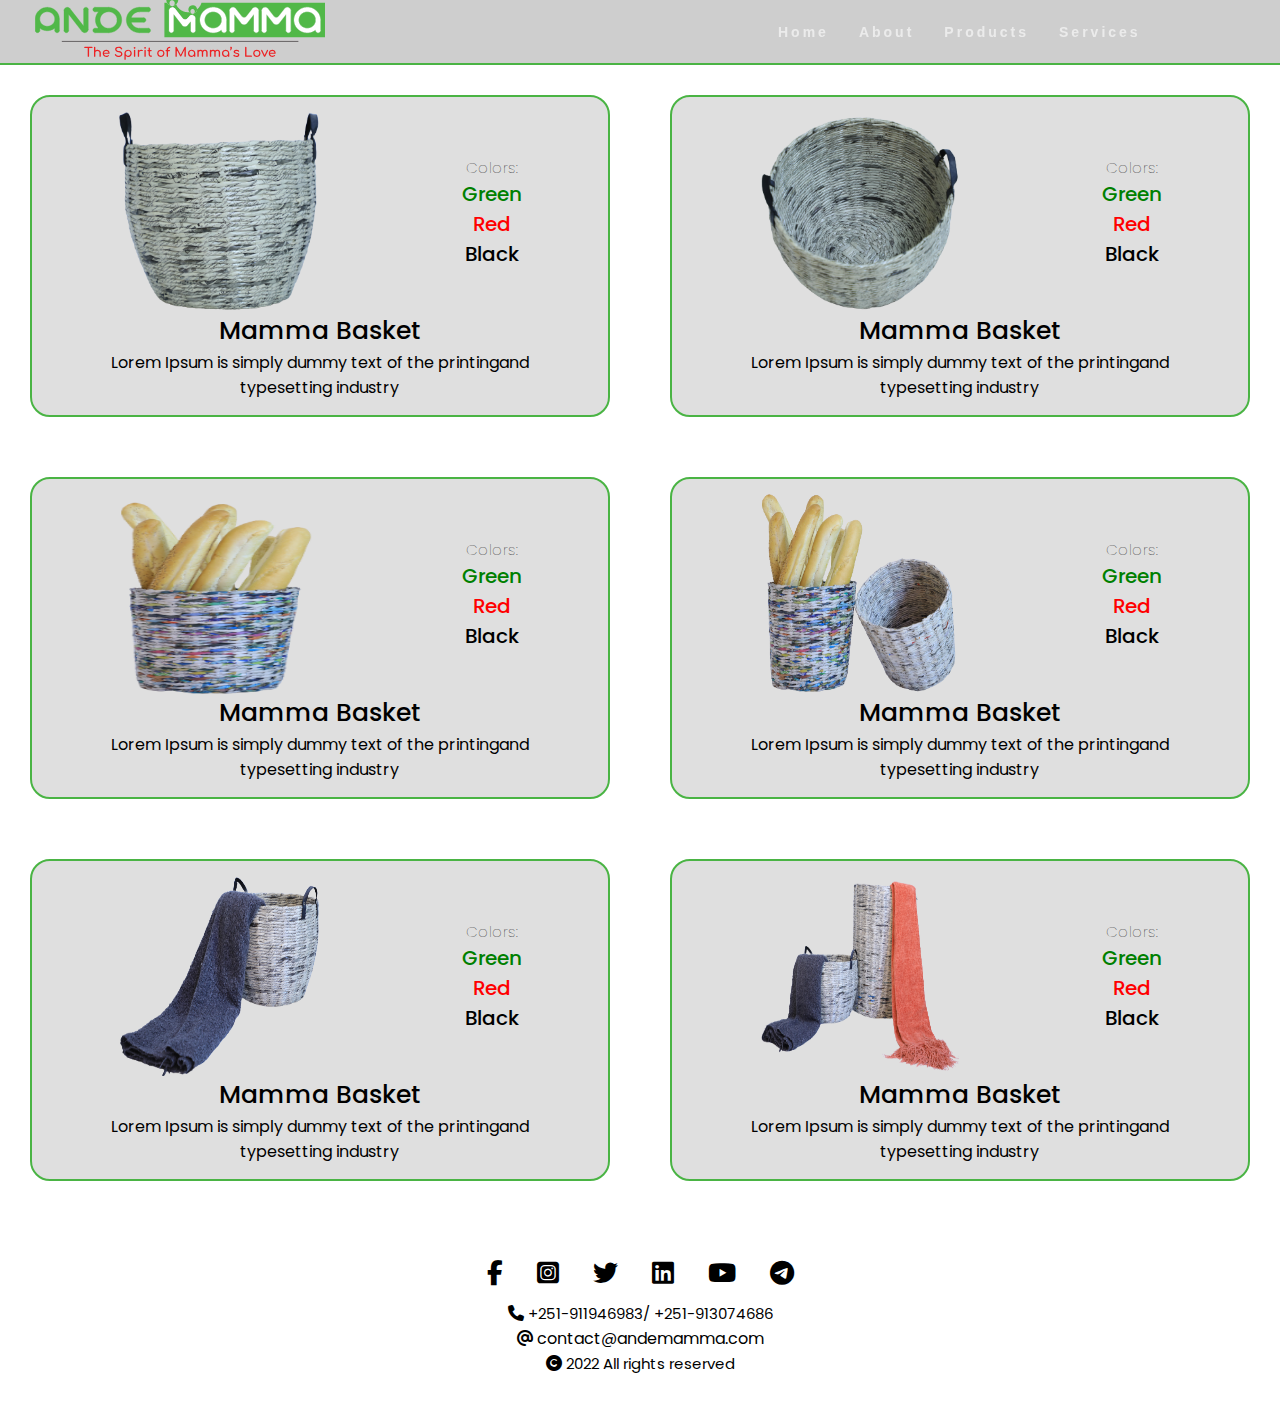
<file: products.html>
<!DOCTYPE html>
<html lang="en">
<head>
    <meta charset="UTF-8" />
    <meta http-equiv="X-UA-Compatible" content="IE=edge" />
    <meta name="viewport" content="user-scalable=no, width=device-width, initial-scale=1.0" />
    <link rel="stylesheet" href="style.css" />
    <link rel="stylesheet" href="mobileresponsiveness.css" />
    <link rel="stylesheet" href="mobileresponsivenessaboutpage.css" />
    <link href="https://fonts.googleapis.com/css2?family=Poppins:wght@200;300;400;500;600&display=swap" rel="stylesheet">
      <link rel="stylesheet" href="cust.css">
      <link rel="stylesheet" href="products.css">

    <link
      rel="stylesheet"
      href="https://cdnjs.cloudflare.com/ajax/libs/font-awesome/6.1.1/css/all.min.css"
    />

    <title>AndE Mamma - Products</title>
<body>
    <nav id="navbar">
        <div class="logo">
          <a href="#home">
            <img src="src/AndE Mamma-LOGO.svg" alt="" />
          </a>
        </div>
        <ul class="nav-links">
          <li>
            <a href="index.html">Home</a>
          </li>
          <li>
            <a href="about.html">About</a>
          </li>
          <li>
            <a href="products.html">Products</a>
          </li>
          <li>
            <a href="details.html">Services</a>
          </li>
        </ul>
  
        <div class="burger">
          <div class="line1"></div>
          <div class="line2"></div>
          <div class="line3"></div>
        </div>
      </nav>

    <section products-details-section>
        <div class="prod-row-1">
            <div class="product-card">
                <div class="visual-desc">
                    <img src="src/products/1.png" alt="loading">
                    <div class="color-choice">
                        <span class="col-label">Colors:</span>
                        <span class="col-1">Green</span>
                        <span class="col-2">Red</span>
                        <span class="col-3">Black</span>
                    </div>
                </div>
                <div class="text-desc">
                    <a class="product-name">Mamma Basket</a>
                    <a class="product-short-desc">Lorem Ipsum is simply dummy text of the printingand typesetting industry</a>
                </div>
                
            </div>

            <div class="product-card">
                <div class="visual-desc">
                    <img src="src/products/2.png" alt="loading">
                    <div class="color-choice">
                        <span class="col-label">Colors:</span>
                        <span class="col-1">Green</span>
                        <span class="col-2">Red</span>
                        <span class="col-3">Black</span>
                    </div>
                </div>
                <div class="text-desc">
                    <a class="product-name">Mamma Basket</a>
                    <a class="product-short-desc">Lorem Ipsum is simply dummy text of the printingand typesetting industry</a>
                </div>
                
            </div>
        </div>

        <div class="prod-row-2">
            <div class="product-card">
                <div class="visual-desc">
                    <img src="src/products/3.png" alt="loading">
                    <div class="color-choice">
                        <span class="col-label">Colors:</span>
                        <span class="col-1">Green</span>
                        <span class="col-2">Red</span>
                        <span class="col-3">Black</span>
                    </div>
                </div>
                <div class="text-desc">
                    <a class="product-name">Mamma Basket</a>
                    <a class="product-short-desc">Lorem Ipsum is simply dummy text of the printingand typesetting industry</a>
                </div>
                
            </div>

            <div class="product-card">
                <div class="visual-desc">
                    <img src="src/products/4.png" alt="loading">
                    <div class="color-choice">
                        <span class="col-label">Colors:</span>
                        <span class="col-1">Green</span>
                        <span class="col-2">Red</span>
                        <span class="col-3">Black</span>
                    </div>
                </div>
                <div class="text-desc">
                    <a class="product-name">Mamma Basket</a>
                    <a class="product-short-desc">Lorem Ipsum is simply dummy text of the printingand typesetting industry</a>
                </div>
                
            </div>                
            </div>

        </div>

        <div class="prod-row-3">
            <div class="product-card">
                <div class="visual-desc">
                    <img src="src/products/5.png" alt="loading">
                    <div class="color-choice">
                        <span class="col-label">Colors:</span>
                        <span class="col-1">Green</span>
                        <span class="col-2">Red</span>
                        <span class="col-3">Black</span>
                    </div>
                </div>
                <div class="text-desc">
                    <a class="product-name">Mamma Basket</a>
                    <a class="product-short-desc">Lorem Ipsum is simply dummy text of the printingand typesetting industry</a>
                </div>
                
            </div>

            <div class="product-card">
                <div class="visual-desc">
                    <img src="src/products/6.png" alt="loading">
                    <div class="color-choice">
                        <span class="col-label">Colors:</span>
                        <span class="col-1">Green</span>
                        <span class="col-2">Red</span>
                        <span class="col-3">Black</span>
                    </div>
                </div>
                <div class="text-desc">
                    <a class="product-name">Mamma Basket</a>
                    <a class="product-short-desc">Lorem Ipsum is simply dummy text of the printingand typesetting industry</a>
                </div>
                
            </div>              
            </div>

        </div>
<!-- 
        <div class="prod-row-4">
            <div class="product-card">
                <div class="visual-desc">
                    <img src="src/products/1.png" alt="loading">
                    <div class="color-choice">
                        <span class="col-label">Colors:</span>
                        <span class="col-1">Green</span>
                        <span class="col-2">Red</span>
                        <span class="col-3">Black</span>
                    </div>
                </div>
                <div class="text-desc">
                    <a class="product-name">Mamma Basket</a>
                    <a class="product-short-desc">Lorem Ipsum is simply dummy text of the printingand typesetting industry</a>
                </div>
                
            </div>

            <div class="product-card">
                <div class="visual-desc">
                    <img src="src/products/5.png" alt="loading">
                    <div class="color-choice">
                        <span class="col-label">Colors:</span>
                        <span class="col-1">Green</span>
                        <span class="col-2">Red</span>
                        <span class="col-3">Black</span>
                    </div>
                </div>
                <div class="text-desc">
                    <a class="product-name">Mamma Basket</a>
                    <a class="product-short-desc">Lorem Ipsum is simply dummy text of the printingand typesetting industry</a>
                </div>
                
            </div>
            
            <div class="product-card">
                <div class="visual-desc">
                    <img src="src/products/1.png" alt="loading">
                    <div class="color-choice">
                        <span class="col-label">Colors:</span>
                        <span class="col-1">Green</span>
                        <span class="col-2">Red</span>
                        <span class="col-3">Black</span>
                    </div>
                </div>
                <div class="text-desc">
                    <a class="product-name">Mamma Basket</a>
                    <a class="product-short-desc">Lorem Ipsum is simply dummy text of the printingand typesetting industry</a>
                </div>
                
            </div>

        </div> -->
    </section>



    <section class="footer-section">
        <div class="social">
          <a href="https://www.facebook.com/profile.php?id=100076567689998"
            ><i class="x fa-brands fa-facebook-f"></i
          ></a>
          <a href="https://www.instagram.com/ande_mamma"
            ><i class="x fa-brands fa-instagram-square"></i
          ></a>
          <a
            href="https://twitter.com/AndE_Mamma/status/1550153617260298243?t=DnoLw83xysab9z_aZHWqqw&s=19"
            ><i class="x fa-brands fa-twitter"></i
          ></a>
          <a href="https://www.linkedin.com/in/ande-mamma-a1518b246"
            ><i class="x fa-brands fa-linkedin"></i
          ></a>
          <a href="https://www.youtube.com/channel/UCJl-mlbw3AZ_VFFHr2WNZMg"
            ><i class="x fa-brands fa-youtube"></i
          ></a>
          <a href="https://t.me/AndEMamma"
            ><i class="x fa-brands fa-telegram"></i
          ></a>
        </div>
        <div class="phone">
          <i class="fa-solid fa-phone"></i>
          <a >+251-911946983/ +251-913074686</a>
        </div>
        <div class="email-address">
          <i class="fa-solid fa-at"></i>
          <a >contact@andemamma.com</a>
        </div>
        <div class="copyright">
          <i class="fa-solid fa-copyright"></i>
          <a >2022 All rights reserved</a>
        </div>
      </section>

      <script src="app.js"></script>
</body>
</html>
</file>
<file: style.css>
* {
  margin: 0px;
  padding: 0px;
  box-sizing: border-box;
}

body {
  /* background-color: #dbf9ff; */
  font-family: "Poppins", sans-serif;
}
nav {
  position: sticky;
  top: 0;
  width: 100%;
  padding-top: 5px;
  padding-left: 10px;
  display: flex;
  justify-content: space-between;
  align-items: center;
  height: 65px;
  background-color: rgb(37%, 37%, 37%, 0.3);
  font-family: "Roboto", sans-serif;
  z-index: 10;

  padding: 25px;
  border-bottom-style: solid;
  border-bottom-color: #4ab444;
  border-bottom-width: 2px;
}

.logo img {
  width: 300px;
  height: 100px;
  border-radius: 10%;
  padding-left: 10px;
  overflow: hidden;
  margin-top: -6px;
}

.nav-links {
  display: flex;
  width: 40%;
  padding-right: 50px;
  opacity: 0.6;
  transition: 0.2s ease-in;
}

.nav-links li {
  list-style: none;
  padding: 15px;
}

.nav-links a {
  color: #ffffff;
  text-decoration: none;
  letter-spacing: 3px;
  font-weight: bold;
  font-size: 14px;
  transition: 0.3s ease-in;
}

.nav-links a:hover {
  color: #4ab444;
}

.nav-links:hover {
  opacity: 1;
}

.burger {
  display: none;
  cursor: pointer;
}

.burger div {
  width: 25px;
  height: 3px;
  background-color: #000000;
  margin: 5px;
  margin-right: 15px;
}

@media screen and (max-width: 1024px) {
  .nav-links {
    width: 60%;
  }
}

@media screen and (max-width: 850px) {
  body {
    overflow-x: hidden;
    top: 0px;
    position: relative;
  }

  .logo img {
    width: 200px;
    height: 90px;
    border-radius: 10%;
    overflow: hidden;
    margin-top: -6px;
  }

  nav {
    height: 10vh;

    padding-bottom: 5px;
    border-bottom-style: solid;
    border-bottom-color: #4ab444;
    border-bottom-width: 2px;
  }
  .nav-links {
    position: absolute;
    right: 0px;
    height: 100vh;
    top: 0;
    background-color: #fffae0;
    opacity: 1;
    display: flex;
    flex-direction: column;
    align-items: center;
    width: 100%;
    transform: translateX(100%);
    transition: transform 0.3s ease-in;
  }

  .nav-links li {
    opacity: 0;
  }
  .nav-links a {
    color: #000000;
    font-size: 20px;
  }
  .burger {
    display: block;
  }
}

.nav-active {
  transform: translateX(0%);
}

@keyframes navLinkFade {
  from {
    transform: translateX(50px);
  }
  to {
    transform: translateX(0px);
  }
}

.toggle .line1 {
  transform: rotate(-45deg) translate(-5px, 6px);
}
.toggle .line2 {
  opacity: 0;
}
.toggle .line3 {
  transform: rotate(45deg) translate(-5px, -6px);
}

.welcome-section {
  overflow: hidden;
}

.welcome-section img {
  width: 100%;
  height: 500px;
}

.abt-section {
  width: 100%;
  display: flex;
  overflow: hidden;
}

.abt-image {
  display: table-cell;
  width: 50%;
  height: 721px;
}

.abt-text {
  background-color: #4ab444;
  display: table-cell;
  width: 50%;
  height: 721px;
  vertical-align: top;
  display: flex;
  flex-direction: column;
  justify-content: space-evenly;
  padding-top: 100px;
  padding-left: 50px;
  padding-right: 80px;
  color: #ffffff;
}

.abt-text h1 {
  font-size: 40px;
}
.abt-text h3 {
  font-size: 20px;
  font-weight: 200;
  text-align: left;
  line-height: 20px;
}

.abt-text a {
  width: max-content;
  text-decoration: none;
  color: #4ab444;
  font-size: 15px;
  font-weight: 500;
  background-color: white;
  padding: 10px;
  text-align: center;
  border-radius: 10%;
  transition: 0.3s ease-in;
}

.abt-text a:hover {
  background-color: rgb(37%, 37%, 37%, 0.4);
  color: #ffffff;
}
/* carousel part */

/* Slideshow container */
.slideshow-container {
  width: 100%;
  position: relative;
  margin: auto;
  height: 520px;
  overflow: hidden;
}

/* Hide the images by default */
.mySlides {
  display: none;
  position: absolute;
  height: 520px;
}

/* Next & previous buttons */
.prev,
.next {
  cursor: pointer;
  position: absolute;
  top: 50%;
  width: auto;
  margin-top: -22px;
  padding: 16px;
  color: white;
  font-weight: bold;
  font-size: 18px;
  transition: 0.6s ease;
  border-radius: 0 3px 3px 0;
  user-select: none;
  background-color: rgba(0, 0, 0, 0.2);
}

/* Position the "next button" to the right */
.next {
  right: 0;
  border-radius: 3px 0 0 3px;
}

/* On hover, add a black background color with a little bit see-through */
.prev:hover,
.next:hover {
  background-color: rgba(0, 0, 0, 0.8);
}

/* Caption text */
.card-text {
  background-color: rgb(0%, 0%, 0%, 0.3);
  width: 500px;
  height: 250px;
  margin: auto;
  color: #f2f2f2;
  position: absolute;
  left: 50%;
  top: 50%;
  transform: translate(-50%, -50%);
  display: flex;
  flex-direction: column;
  justify-content: center;
  align-items: center;
  padding-top: 10px;
}

.card-text a {
  width: fit-content;
  text-decoration: none;
  color: #4ab444;
  font-size: medium;
  font-family: "Roboto", sans-serif;
  font-weight: bold;
  background-color: white;
  margin-top: 50px;
  padding: 10px;
  text-align: center;
  border-radius: 10%;
  transition: 0.3s;
}
.card-text a:hover {
  background-color: rgb(37%, 37%, 37%, 0.5);
  color: #ffffff;
}

h2 {
  font-size: 20px;
  text-align: center;
  vertical-align: middle;
  padding-bottom: 20px;
}
h3 {
  font-size: 15px;
  text-align: center;
  vertical-align: middle;
}
/* The dots/bullets/indicators */
.dot {
  cursor: pointer;
  height: 10px;
  width: 10px;
  margin: 0 2px;
  background-color: #717171;
  border-radius: 50%;
  display: inline-block;
  transition: background-color 0.6s ease;
}

.active,
.dot:hover {
  background-color: #717171;
  border: 2px solid white;
}

/* Fading animation */
.fade {
  animation-name: fade;
  animation-duration: 1.5s;
}

@keyframes fade {
  from {
    opacity: 0.4;
  }
  to {
    opacity: 1;
  }
}

.carousel-indicator {
  cursor: pointer;
  position: absolute;
  top: 90%;
  left: 50%;
  width: auto;
  margin-top: -22px;
  padding: 16px;
  color: white;
  font-weight: bold;
  font-size: 18px;
  transition: 0.6s ease;
  border-radius: 0 3px 3px 0;
  user-select: none;
}

/* carousel part */

/* prod-carousel part*/

.prod-section {
  height: fit-content;
  display: flex;
  justify-content: baseline;
}

.container {
  width: 75vw;
  height: fit-content;
  position: relative;
}

.prod-view {
  position: relative;
  height: fit-content;
  width: 100%;
}

.card {
  flex-shrink: 0;
  width: 150px;
  height: 250px;
  margin: 5px;
  position: relative;
  display: flex;
  align-items: center;
  justify-content: center;
  flex-direction: column;
  cursor: pointer;
  border-radius: 20px;
  top: 100%;
}

.card img {
  margin: auto;
  width: 90px;
  height: min-content;
  object-fit: cover;
  transform: translateY(0%);
  transition: 0.2s ease-in;
}

.card img:hover {
  transform: translateY(-25%) scale(1.1);
}

.card:hover .card img {
  transform: translateY(-25%) scale(1.2);
}

.card a {
  text-decoration: none;
  text-align: center;
  color: black;
  transition: 0.3s ease-in;
  position: absolute;
  bottom: 0%;
}

.card-desc {
  vertical-align: bottom;
}
.card-popup {
  opacity: 0;
  width: 100%;
  height: 50px;
  background-image: linear-gradient(rgb(20%, 20%, 20%, 0.2), white);
  border: #717171;
  transition: 0.5s ease-in;
  transform: translatey(100%);
  vertical-align: center;
  line-height: 50px;
  margin-bottom: 20px;
  pointer-events: none;
}

.card:hover .card-popup {
  opacity: 0.8;
  transform: translateY(0%);
}

.swiper-button-prev {
  color: #000000;
  background-color: rgb(37%, 37%, 37%, 0.2);
}
.swiper-button-next {
  color: #000000;
  background-color: rgb(37%, 37%, 37%, 0.2);
}

.swiper-button-next:hover .swiper-button-prev:hover {
  background-color: rgb(37%, 37%, 37%, 0.8);
}

.swiper {
  width: 100%;
  height: 30%;
}
/* prod-carousel part*/

hr {
  width: 100%;
  position: relative;
  top: 10px;
  border: none;
  height: 1px;
  background: black;
  margin-bottom: 50px;
}
.contact-section {
  width: 100%;
  height: 500px;
}

.contact-section h1 {
  text-align: center;
  font-size: xx-large;
  color: #4ab444;
  padding-top: 50px;
}

/* contact section*/

input[type="text"] {
  width: 100%;
  padding: 12px 20px;
  margin: 8px 0;
  display: inline-block;
  border: 1px solid #ccc;
  border-radius: 4px;
  box-sizing: border-box;
}

input[id="message"] {
  width: 100%;
  padding: 12px 20px;
  margin: 8px 0;
  display: inline-block;
  border: 1px solid #ccc;
  border-radius: 4px;
  box-sizing: border-box;
}

input[type="email"] {
  width: 100%;
  padding: 12px 20px;
  margin: 8px 0;
  display: inline-block;
  border-bottom: none;
  border: 1px solid #ccc;
  box-sizing: border-box;
  border-radius: 4px;
}

.send-button {
  width: 100%;
  background-color: #4ab444;
  color: white;
  padding: 14px 20px;
  margin: 8px 0;
  border: none;
  border-radius: 4px;
  cursor: pointer;
}

input[type="submit"]:hover {
  background-color: #2c8831;
}

.message-div {
  border-radius: 5px;
  padding-left: 200px;
  padding-right: 200px;
  padding-top: 30px;
}

.footer-section {
  width: 100%;
  height: 200px;
  display: flex;
  flex-direction: column;
  justify-content: center;
  align-items: center;
}
.x {
  color: black;
  width: fit-content;
  border-radius: 50%;
  font-size: 25px;
  padding: 15px;
  cursor: pointer;
  transition: 0.2s ease-in;
}

.x:hover {
  color: #4ab444;
  font-size: 23px;
}

.phone i .copyright i {
  color: black;
  font-size: 20px;
  margin: 0;
  padding: 30px;
}

.phone i {
  color: #000000;
}

.phone a {
  text-decoration: none;
  font-size: 15px;
  color: #000000;
}

.copyright a {
  text-decoration: none;
  font-size: 15px;
  color: #000000;
}

/* overlay part */

#overlay2 {
  position: fixed; /* Sit on top of the page content */
  display: none; /* Hidden by default */
  width: 100%; /* Full width (cover the whole page) */
  height: 100%; /* Full height (cover the whole page) */
  top: 0;
  left: 0;
  right: 0;
  bottom: 0;
  background-color: rgba(0, 0, 0, 0.5); /* Black background with opacity */
  z-index: 2; /* Specify a stack order in case you're using a different order for other elements */
  cursor: pointer; /* Add a pointer on hover */
}

#overlay {
  position: fixed;
  display: none;
  width: 800px;
  height: 500px;
  top: 50%;
  left: 50%;
  transform: translate(-50%, -50%);
  background-color: white;
  z-index: 10;
  cursor: pointer;
  overflow: hidden;
}

.close-button {
  text-align: end;
  height: 60px;
  line-height: 60px;
  vertical-align: middle;
}

.close-button a {
  padding: 25px;
  margin-top: 10px;
}

.close-button i {
  font-size: 25px;
}

.content-viewer {
  display: flex;
  padding: 100px;
  position: relative;
}

.content-viewer img {
  width: fit-content;
  height: min-content;
  margin-top: 50px;

  position: absolute;
  top: 50%;
  left: 25%;
  transform: translate(-50%, -50%);
}

.content-viewer-text {
  width: 45%;
  height: fit-content;
  display: flex;
  flex-direction: column;
  justify-content: center;
  align-items: center;
  margin-top: 50px;

  position: absolute;
  top: 50%;
  left: 75%;
  transform: translate(-50%, -50%);
}

.content-viewer-text a {
  text-decoration: none;
  color: #000000;
  margin: 10px;
}

.item-title {
  font-size: 25px;
  padding-bottom: 20px;
}

.item-description {
  font-size: 18px;
  text-align: justify;
  padding-top: 10px;
  line-height: 25px;
}

/* overlay part*/

/* Landing page */

.landing-page {
  width: 100%;
  height: 100vh;
  overflow: hidden;
  display: flex;
  position: relative;
}

.landing-page iframe {
  pointer-events: none;
  position: absolute;
  transform: scale(1.2);
}

/* text animation part */

.video-overlay {
  position: absolute;
  width: 100%;
  height: 100vh;
  background-color: rgb(20%, 20%, 20%, 0.6);

  margin: 0;
  padding: 0;
  display: flex;
  justify-content: center;
  align-items: center;
  padding-top: 300px;
}

#txt-1 {
  display: none;

  font-size: 80px;
  color: #ffffff;
  overflow: hidden; /* Ensures the content is not revealed until the animation */
  border-right: 0.15em solid #4ab444; /* The typwriter cursor */
  white-space: nowrap; /* Keeps the content on a single line */
  margin: 0 auto; /* Gives that scrolling effect as the typing happens */
  letter-spacing: 0.15em; /* Adjust as needed */
}

#txt-2 {
  display: none;
  font-size: 50px;
  color: #ffffff;
  overflow: hidden; /* Ensures the content is not revealed until the animation */
  border-right: 0.15em solid #4ab444; /* The typwriter cursor */
  white-space: nowrap; /* Keeps the content on a single line */
  margin: 0 auto; /* Gives that scrolling effect as the typing happens */
  letter-spacing: 0.15em; /* Adjust as needed */
}

#txt-3 {
  display: none;
  font-size: 70px;
  color: #ffffff;
  overflow: hidden; /* Ensures the content is not revealed until the animation */
  border-right: 0.15em solid #4ab444; /* The typwriter cursor */
  white-space: nowrap; /* Keeps the content on a single line */
  margin: 0 auto; /* Gives that scrolling effect as the typing happens */
  letter-spacing: 0.15em; /* Adjust as needed */
}

#txt-4 {
  display: none;

  font-size: 70px;
  color: #ffffff;
  overflow: hidden; /* Ensures the content is not revealed until the animation */
  border-right: 0.15em solid #4ab444; /* The typwriter cursor */
  white-space: nowrap; /* Keeps the content on a single line */
  margin: 0 auto; /* Gives that scrolling effect as the typing happens */
  letter-spacing: 0.15em; /* Adjust as needed */
}

.special-text {
  color: #4ab444;
}
/* The typing effect */
@keyframes typing {
  from {
    width: 0;
  }
  to {
    width: 100%;
  }
}

/* The typewriter cursor effect */
@keyframes blink-caret {
  from,
  to {
    border-color: transparent;
  }
  50% {
    border-color: #4ab444;
  }
}
</file>
<file: mobileresponsiveness.css>
@media screen and (max-width: 850px) {
  body {
    font-family: "Poppins", sans-serif;
    overflow-x: hidden;
    position: relative;
  }

  .welcome-section {
    overflow: hidden;
  }

  .welcome-section img {
    padding-top: 45px;
    width: 100%;
    height: 300px;
    object-fit: cover;
    transform: scale(1.4);
  }

  .abt-section {
    width: 100%;
    height: 800px;
    display: grid;
    grid-template: 1fr / 1fr;
    place-items: center;
    margin: 0% auto;
  }
  .abt-section > * {
    grid-column: 1 / 1;
    grid-row: 1 / 1;
  }
  .abt-image {
    width: 100vw;
    height: 800px;
    z-index: 1;
  }

  .abt-text {
    position: absolute;
    background-color: rgb(0%, 0%, 0%, 0.5);
    z-index: 2;
    width: 100%;
    height: 800px;
    flex-direction: column;
    padding-top: 20px;
    padding-bottom: 20px;
    margin: 10px;
    color: #ffffff;
  }

  .abt-text h1 {
    font-size: 25px;
    margin-bottom: 10px;
  }
  .abt-text h3 {
    font-size: 15px;
    font-weight: 100;
    text-align: justify;
    line-height: 30px;
  }

  .abt-text a {
    width: fit-content;
    text-decoration: none;
    color: #ffffff;
    font-size: medium;
    font-family: "Roboto", sans-serif;
    font-weight: 100;
    background-color: #4ab444;
    padding: 10px;
    text-align: center;
    border-radius: 10%;
  }

  /* carousel part */

  /* Slideshow container */
  .slideshow-container {
    width: 100%;
    position: relative;
    margin: auto;
    height: 300px;
    overflow: hidden;
  }

  /* Hide the images by default */
  .mySlides {
    display: none;
    position: absolute;
    height: 300px;
    object-fit: fill;
  }

  /* Next & previous buttons */
  .prev,
  .next {
    cursor: pointer;
    position: absolute;
    top: 50%;
    width: auto;
    margin-top: -22px;
    padding: 16px;
    color: white;
    font-weight: bold;
    font-size: 18px;
    transition: 0.6s ease;
    border-radius: 0 3px 3px 0;
    user-select: none;
    background-color: rgba(0, 0, 0, 0.2);
  }

  /* Position the "next button" to the right */
  .next {
    right: 0;
    border-radius: 3px 0 0 3px;
  }

  /* On hover, add a black background color with a little bit see-through */
  .prev:hover,
  .next:hover {
    background-color: rgba(0, 0, 0, 0.8);
  }

  /* Caption text */
  .card-text {
    font-family: "Roboto", sans-serif;
    background-color: rgb(0%, 0%, 0%, 0.3);
    width: 50%;
    height: fit-content;
    margin: auto;
    color: #ffffff;
    position: absolute;
    left: 50%;
    top: 50%;
    transform: translate(-50%, -50%);
    align-items: center;
    padding: 25px 10px 10px 10px;
  }

  h2 {
    font-size: 15px;
    text-align: center;
    vertical-align: middle;
    padding-bottom: 20px;
  }
  h3 {
    font-size: 10px;
    text-align: center;
    vertical-align: middle;
  }
  /* The dots/bullets/indicators */
  .dot {
    display: none;
  }

  .active,
  .dot:hover {
    background-color: #717171;
    border: 2px solid white;
  }

  /* Fading animation */
  .fade {
    animation-name: fade;
    animation-duration: 1.5s;
  }

  @keyframes fade {
    from {
      opacity: 0.4;
    }
    to {
      opacity: 1;
    }
  }

  .carousel-indicator {
    cursor: pointer;
    position: absolute;
    top: 90%;
    left: 50%;
    width: auto;
    margin-top: -22px;
    padding: 16px;
    color: white;
    font-weight: bold;
    font-size: 18px;
    transition: 0.6s ease;
    border-radius: 0 3px 3px 0;
    user-select: none;
  }

  /* carousel part */

  /* prod-carousel part*/

  .prod-section {
    height: fit-content;
    display: flex;
    justify-content: baseline;
  }

  .container {
    width: 75vw;
    height: fit-content;
    position: relative;
    display: flex;
    justify-content: flex-start;
    align-items: baseline;
  }

  .card {
    width: 80px;
    margin: auto;
    display: flex;
    align-items: center;
    justify-content: center;
    flex-direction: column;
    cursor: pointer;
    overflow: hidden;
    border-radius: 20px;
  }

  .card img {
    margin: auto;
    width: 120px;
    transform: scale(0.8);
  }

  .card a {
    text-decoration: none;
    text-align: center;
    color: black;
  }

  .card-popup {
    opacity: 0;
    width: 100%;
    height: 50px;
    background-color: rgb(37%, 37%, 37%, 0.2);
    transition: 0.3s ease-in;
    transform: translateY(100%);
    vertical-align: center;
    line-height: 50px;
  }

  .card:hover .card-popup {
    opacity: 0.6;
    transform: translatey(0%);
  }

  .swiper-button-prev {
    color: #000000;
    background-color: rgb(37%, 37%, 37%, 0.2);
  }
  .swiper-button-next {
    color: #000000;
    background-color: rgb(37%, 37%, 37%, 0.2);
  }

  .swiper {
    width: 100%;
    height: 30%;
  }
  /* prod-carousel part*/

  #overlay2 {
    position: fixed; /* Sit on top of the page content */
    display: none; /* Hidden by default */
    width: 100%; /* Full width (cover the whole page) */
    height: 100%; /* Full height (cover the whole page) */
    top: 0;
    left: 0;
    right: 0;
    bottom: 0;
    background-color: rgba(0, 0, 0, 0.5); /* Black background with opacity */
    z-index: 2; /* Specify a stack order in case you're using a different order for other elements */
    cursor: pointer; /* Add a pointer on hover */
  }

  #overlay {
    position: fixed;
    display: none;
    width: 400px;
    height: 500px;
    top: 50%;
    left: 50%;
    transform: translate(-50%, -50%);
    background-color: white;
    z-index: 10;
    cursor: pointer;
  }

  .close-button {
    text-align: center;
    height: 40px;
    line-height: 40px;
    vertical-align: middle;
  }

  .close-button a {
    padding: 20px;
    margin-top: 8px;
  }

  .close-button i {
    font-size: 20px;
  }

  .content-viewer {
    display: flex;
    flex-direction: column;
    justify-content: center;
    align-items: center;
    padding: 20px;
    position: relative;
  }

  .content-viewer img {
    width: 40%;
    margin-top: 150px;
  }

  .content-viewer-text {
    display: flex;
    flex-direction: column;
    justify-content: center;
    align-items: center;
    margin-top: 150px;
  }

  .content-viewer-text a {
    text-decoration: none;
    color: #000000;
    margin: 8px;
  }

  .item-title {
    font-size: 20px;
    padding-bottom: 15px;
  }

  .item-description {
    font-size: 15px;
    text-align: justify;
    padding-top: 5px;
    line-height: 20px;
  }

  .landing-page {
    display: none;
  }

  .landing-page iframe {
    pointer-events: none;
    position: relative;
    transform: scale(1.5);
  }

  .landing-page a {
    font-size: 100px;
    width: fit-content;
    height: fit-content;
    position: absolute;
    top: 70%;
    left: 50%;
    transform: translate(-50%, -50%);

    text-decoration: none;
    color: #ffffff;
  }
}
</file>
<file: mobileresponsivenessaboutpage.css>
@media screen and (max-width: 850px) {
  * {
    font-family: "Poppins", sans-serif;
  }
  body {
    padding-top: 10px;
    overflow-x: hidden;
    position: relative;
  }
  .about-section {
    margin: 0;
    width: 100%;
    height: 600px;
  }

  .about-container {
    width: 100%;
    height: 600px;
    display: flex;
    flex-direction: column;
    justify-content: center;
    align-items: center;
  }

  .about-container img {
    display: table-cell;
    width: 75%;
    height: 500px;
    margin-left: 20px;
  }

  .abtt-text {
    display: table-cell;
    width: 100%;
    height: 500px;
    display: flex;
    flex-direction: column;
    justify-content: space-evenly;
    padding-top: 10px;
    padding-left: 50px;
    padding-right: 80px;
    font-family: "Roboto", sans-serif;
    color: black;
  }

  .abtt-text h2 {
    color: #4ab444;
    font-size: 30px;
    text-align: center;
  }

  .abtt-text h3 {
    color: black;
    font-size: 20px;
    text-align: center;
  }

  .abtt-text h4 {
    color: black;
    font-size: 15px;
    text-align: justify;
  }

  .profile-images {
    display: flex;
    flex-direction: column;
    justify-content: center;
    align-items: center;
    width: 100%;
    height: fit-content;
  }

  h2.main-staff {
    padding-right: 30px;
    width: fit-content;
    font-size: 30px;
    font-weight: 500;
    text-align: center;
  }

  .row-1 {
    display: flex;
    flex-direction: column;
    justify-content: center;
    align-items: center;
  }

  .row-2 {
    display: flex;
    flex-direction: column;
    justify-content: center;
    align-items: center;
  }

  .row-3 {
    display: flex;
    flex-direction: column;
    justify-content: center;
    align-items: center;
  }

  .avatar {
    padding-top: 30px;
    width: 300px;
    height: fit-content;
    display: flex;
    flex-direction: column;
    justify-content: center;
    align-items: center;
  }

  .avatar img {
    width: 200px;
    height: 200px;
    object-fit: cover;
    border-radius: 50%;
    filter: grayscale(100%);
  }

  .avatar a {
    padding: 5px;
    text-decoration: none;
    color: black;
    font-weight: 500;
    text-align: center;
  }

  .profile-name {
    font-size: 25px;
    font-weight: 500;
  }

  .profile-position {
    font-size: 20px;
  }

  .profile-story {
    font-size: 15px;
    align-items: center;
  }
}
</file>
<file: products.css>
.prod-row-1 {
  width: 100%;
  display: flex;
  justify-content: space-around;
}

.prod-row-2 {
  width: 100%;
  display: flex;
  justify-content: space-around;
}

.prod-row-3 {
  width: 100%;
  display: flex;
  justify-content: space-around;
}

.prod-row-4 {
  width: 100%;
  display: flex;
  justify-content: space-evenly;
}

.product-card {
  display: flex;
  flex-direction: column;
  background-color: rgb(37%, 37%, 37%, 0.2);
  border: 2px solid #4ab444;
  border-radius: 20px;
  padding: 15px;
  margin: 30px;
}

.visual-desc {
  display: flex;
  justify-content: space-around;
  align-items: center;
}

.visual-desc img {
  width: 200px;
  height: 200px;
}

.color-choice {
  display: flex;
  flex-direction: column;
  justify-content: space-between;
  text-align: center;
}

.text-desc {
  display: flex;
  flex-direction: column;
  justify-content: center;
  align-items: center;
}

.col-label {
  color: black;
  font-weight: 100;
  font-size: 15px;
}

.col-1 {
  color: green;
  font-weight: 500;
  font-size: 20px;
}
.col-2 {
  color: red;
  font-weight: 500;
  font-size: 20px;
}
.col-3 {
  color: black;
  font-weight: 500;
  font-size: 20px;
}
.product-name {
  font-size: 25px;
  font-weight: 500;
}
.product-short-desc {
  width: 80%;
  text-align: center;
}

@media screen and (max-width: 850px) {
  .prod-row-1 {
    width: 100%;
    display: flex;
    flex-direction: column;
    justify-content: space-around;
  }

  .prod-row-2 {
    width: 100%;
    display: flex;
    flex-direction: column;
    justify-content: space-around;
  }

  .prod-row-3 {
    width: 100%;
    display: flex;
    flex-direction: column;
    justify-content: space-around;
  }

  .prod-row-4 {
    width: 100%;
    display: flex;
    flex-direction: column;
    justify-content: space-evenly;
  }

  .product-card {
    display: flex;
    flex-direction: column;
    background-color: rgb(37%, 37%, 37%, 0.2);
    border: 2px solid #4ab444;
    border-radius: 10px;
    padding: 15px;
    margin: 10px;
  }

  .visual-desc {
    display: flex;
    justify-content: space-evenly;
    align-items: center;
  }

  .visual-desc img {
    width: 150px;
    height: 150px;
  }

  .color-choice {
    display: flex;
    flex-direction: column;
    justify-content: space-between;
    text-align: center;
  }

  .text-desc {
    display: flex;
    flex-direction: column;
    justify-content: center;
    align-items: center;
  }

  .col-label {
    color: black;
    font-weight: 100;
    font-size: 15px;
  }

  .col-1 {
    color: green;
    font-weight: 500;
    font-size: 20px;
  }
  .col-2 {
    color: red;
    font-weight: 500;
    font-size: 20px;
  }
  .col-3 {
    color: black;
    font-weight: 500;
    font-size: 20px;
  }
  .product-name {
    font-size: 25px;
    font-weight: 500;
  }
  .product-short-desc {
    width: 80%;
    text-align: center;
  }
}
</file>
<file: cust.css>
/**
 * Swiper 8.3.2
 * Most modern mobile touch slider and framework with hardware accelerated transitions
 * https://swiperjs.com
 *
 * Copyright 2014-2022 Vladimir Kharlampidi
 *
 * Released under the MIT License
 *
 * Released on: July 26, 2022
 */

@font-face {
  font-family: swiper-icons;
  src: url("data:application/font-woff;charset=utf-8;base64, [base64]//wADZ2x5ZgAAAywAAADMAAAD2MHtryVoZWFkAAABbAAAADAAAAA2E2+eoWhoZWEAAAGcAAAAHwAAACQC9gDzaG10eAAAAigAAAAZAAAArgJkABFsb2NhAAAC0AAAAFoAAABaFQAUGG1heHAAAAG8AAAAHwAAACAAcABAbmFtZQAAA/gAAAE5AAACXvFdBwlwb3N0AAAFNAAAAGIAAACE5s74hXjaY2BkYGAAYpf5Hu/j+W2+MnAzMYDAzaX6QjD6/4//Bxj5GA8AuRwMYGkAPywL13jaY2BkYGA88P8Agx4j+/8fQDYfA1AEBWgDAIB2BOoAeNpjYGRgYNBh4GdgYgABEMnIABJzYNADCQAACWgAsQB42mNgYfzCOIGBlYGB0YcxjYGBwR1Kf2WQZGhhYGBiYGVmgAFGBiQQkOaawtDAoMBQxXjg/wEGPcYDDA4wNUA2CCgwsAAAO4EL6gAAeNpj2M0gyAACqxgGNWBkZ2D4/wMA+xkDdgAAAHjaY2BgYGaAYBkGRgYQiAHyGMF8FgYHIM3DwMHABGQrMOgyWDLEM1T9/w8UBfEMgLzE////P/5//f/V/xv+r4eaAAeMbAxwIUYmIMHEgKYAYjUcsDAwsLKxc3BycfPw8jEQA/[base64]/uznmfPFBNODM2K7MTQ45YEAZqGP81AmGGcF3iPqOop0r1SPTaTbVkfUe4HXj97wYE+yNwWYxwWu4v1ugWHgo3S1XdZEVqWM7ET0cfnLGxWfkgR42o2PvWrDMBSFj/IHLaF0zKjRgdiVMwScNRAoWUoH78Y2icB/yIY09An6AH2Bdu/UB+yxopYshQiEvnvu0dURgDt8QeC8PDw7Fpji3fEA4z/PEJ6YOB5hKh4dj3EvXhxPqH/SKUY3rJ7srZ4FZnh1PMAtPhwP6fl2PMJMPDgeQ4rY8YT6Gzao0eAEA409DuggmTnFnOcSCiEiLMgxCiTI6Cq5DZUd3Qmp10vO0LaLTd2cjN4fOumlc7lUYbSQcZFkutRG7g6JKZKy0RmdLY680CDnEJ+UMkpFFe1RN7nxdVpXrC4aTtnaurOnYercZg2YVmLN/d/gczfEimrE/fs/bOuq29Zmn8tloORaXgZgGa78yO9/cnXm2BpaGvq25Dv9S4E9+5SIc9PqupJKhYFSSl47+Qcr1mYNAAAAeNptw0cKwkAAAMDZJA8Q7OUJvkLsPfZ6zFVERPy8qHh2YER+3i/BP83vIBLLySsoKimrqKqpa2hp6+jq6RsYGhmbmJqZSy0sraxtbO3sHRydnEMU4uR6yx7JJXveP7WrDycAAAAAAAH//wACeNpjYGRgYOABYhkgZgJCZgZNBkYGLQZtIJsFLMYAAAw3ALgAeNolizEKgDAQBCchRbC2sFER0YD6qVQiBCv/H9ezGI6Z5XBAw8CBK/m5iQQVauVbXLnOrMZv2oLdKFa8Pjuru2hJzGabmOSLzNMzvutpB3N42mNgZGBg4GKQYzBhYMxJLMlj4GBgAYow/P/PAJJhLM6sSoWKfWCAAwDAjgbRAAB42mNgYGBkAIIbCZo5IPrmUn0hGA0AO8EFTQAA");
  font-weight: 400;
  font-style: normal;
}
:root {
  --swiper-theme-color: #007aff;
}
.swiper {
  margin-left: auto;
  margin-right: auto;
  position: relative;
  overflow: hidden;
  list-style: none;
  padding: 0;
  z-index: 1;
}
.swiper-vertical > .swiper-wrapper {
  flex-direction: column;
}
.swiper-wrapper {
  position: relative;
  width: 100%;
  height: 100%;
  z-index: 1;
  display: flex;
  transition-property: transform;
  box-sizing: content-box;
}
.swiper-android .swiper-slide,
.swiper-wrapper {
  transform: translate3d(0px, 0, 0);
}
.swiper-pointer-events {
  touch-action: pan-y;
}
.swiper-pointer-events.swiper-vertical {
  touch-action: pan-x;
}
.swiper-slide {
  flex-shrink: 0;
  width: 200px;
  height: 200px;
  position: relative;
  transition-property: transform;
}
.swiper-slide-invisible-blank {
  visibility: hidden;
}
.swiper-autoheight,
.swiper-autoheight .swiper-slide {
  height: auto;
}
.swiper-autoheight .swiper-wrapper {
  align-items: flex-start;
  transition-property: transform, height;
}
.swiper-backface-hidden .swiper-slide {
  transform: translateZ(0);
  -webkit-backface-visibility: hidden;
  backface-visibility: hidden;
}
.swiper-3d,
.swiper-3d.swiper-css-mode .swiper-wrapper {
  perspective: 1200px;
}
.swiper-3d .swiper-cube-shadow,
.swiper-3d .swiper-slide,
.swiper-3d .swiper-slide-shadow,
.swiper-3d .swiper-slide-shadow-bottom,
.swiper-3d .swiper-slide-shadow-left,
.swiper-3d .swiper-slide-shadow-right,
.swiper-3d .swiper-slide-shadow-top,
.swiper-3d .swiper-wrapper {
  transform-style: preserve-3d;
}
.swiper-3d .swiper-slide-shadow,
.swiper-3d .swiper-slide-shadow-bottom,
.swiper-3d .swiper-slide-shadow-left,
.swiper-3d .swiper-slide-shadow-right,
.swiper-3d .swiper-slide-shadow-top {
  position: absolute;
  left: 0;
  top: 0;
  width: 100%;
  height: 100%;
  pointer-events: none;
  z-index: 10;
}
.swiper-3d .swiper-slide-shadow {
  background: rgba(0, 0, 0, 0.15);
}
.swiper-3d .swiper-slide-shadow-left {
  background-image: linear-gradient(
    to left,
    rgba(0, 0, 0, 0.5),
    rgba(0, 0, 0, 0)
  );
}
.swiper-3d .swiper-slide-shadow-right {
  background-image: linear-gradient(
    to right,
    rgba(0, 0, 0, 0.5),
    rgba(0, 0, 0, 0)
  );
}
.swiper-3d .swiper-slide-shadow-top {
  background-image: linear-gradient(
    to top,
    rgba(0, 0, 0, 0.5),
    rgba(0, 0, 0, 0)
  );
}
.swiper-3d .swiper-slide-shadow-bottom {
  background-image: linear-gradient(
    to bottom,
    rgba(0, 0, 0, 0.5),
    rgba(0, 0, 0, 0)
  );
}
.swiper-css-mode > .swiper-wrapper {
  overflow: auto;
  scrollbar-width: none;
  -ms-overflow-style: none;
}
.swiper-css-mode > .swiper-wrapper::-webkit-scrollbar {
  display: none;
}
.swiper-css-mode > .swiper-wrapper > .swiper-slide {
  scroll-snap-align: start start;
}
.swiper-horizontal.swiper-css-mode > .swiper-wrapper {
  scroll-snap-type: x mandatory;
}
.swiper-vertical.swiper-css-mode > .swiper-wrapper {
  scroll-snap-type: y mandatory;
}
.swiper-centered > .swiper-wrapper::before {
  content: "";
  flex-shrink: 0;
  order: 9999;
}
.swiper-centered.swiper-horizontal
  > .swiper-wrapper
  > .swiper-slide:first-child {
  margin-inline-start: var(--swiper-centered-offset-before);
}
.swiper-centered.swiper-horizontal > .swiper-wrapper::before {
  height: 100%;
  min-height: 1px;
  width: var(--swiper-centered-offset-after);
}
.swiper-centered.swiper-vertical > .swiper-wrapper > .swiper-slide:first-child {
  margin-block-start: var(--swiper-centered-offset-before);
}
.swiper-centered.swiper-vertical > .swiper-wrapper::before {
  width: 100%;
  min-width: 1px;
  height: var(--swiper-centered-offset-after);
}
.swiper-centered > .swiper-wrapper > .swiper-slide {
  scroll-snap-align: center center;
}
.swiper-virtual .swiper-slide {
  -webkit-backface-visibility: hidden;
  transform: translateZ(0);
}
.swiper-virtual.swiper-css-mode .swiper-wrapper::after {
  content: "";
  position: absolute;
  left: 0;
  top: 0;
  pointer-events: none;
}
.swiper-virtual.swiper-css-mode.swiper-horizontal .swiper-wrapper::after {
  height: 1px;
  width: var(--swiper-virtual-size);
}
.swiper-virtual.swiper-css-mode.swiper-vertical .swiper-wrapper::after {
  width: 1px;
  height: var(--swiper-virtual-size);
}
:root {
  --swiper-navigation-size: 44px;
}
.swiper-button-next,
.swiper-button-prev {
  cursor: pointer;
  position: absolute;
  top: 50%;
  width: 50px;
  height: 75px;
  margin-top: -22px;
  padding: 16px;
  color: white;
  font-weight: bold;
  font-size: 15px;
  transition: 0.6s ease;
  border-radius: 0 3px 3px 0;
  user-select: none;
  background-color: rgba(0, 0, 0, 0.2);
  z-index: 10;
}

.swiper-button-next:hover,
.swiper-button-prev:hover {
  background-color: rgba(0, 0, 0, 0.8);
}

.swiper-button-next.swiper-button-disabled,
.swiper-button-prev.swiper-button-disabled {
  opacity: 0.35;
  cursor: auto;
  pointer-events: none;
}
.swiper-button-next.swiper-button-hidden,
.swiper-button-prev.swiper-button-hidden {
  opacity: 0;
  cursor: auto;
  pointer-events: none;
}
.swiper-navigation-disabled .swiper-button-next,
.swiper-navigation-disabled .swiper-button-prev {
  display: none !important;
}
.swiper-button-next:after,
.swiper-button-prev:after {
  font-family: swiper-icons;
  font-size: var(--swiper-navigation-size);
  text-transform: none !important;
  letter-spacing: 0;
  font-variant: initial;
  line-height: 1;
}
.swiper-button-prev,
.swiper-rtl .swiper-button-next {
  left: 10px;
  right: auto;
}
.swiper-button-prev:after,
.swiper-rtl .swiper-button-next:after {
  content: "prev";
}
.swiper-button-next,
.swiper-rtl .swiper-button-prev {
  right: 10px;
  left: auto;
}
.swiper-button-next:after,
.swiper-rtl .swiper-button-prev:after {
  content: "next";
}
.swiper-button-lock {
  display: none;
}
.swiper-pagination {
  position: absolute;
  text-align: center;
  transition: 0.3s opacity;
  transform: translate3d(0, 0, 0);
  z-index: 10;
}
.swiper-pagination.swiper-pagination-hidden {
  opacity: 0;
}
.swiper-pagination-disabled > .swiper-pagination,
.swiper-pagination.swiper-pagination-disabled {
  display: none !important;
}
.swiper-horizontal > .swiper-pagination-bullets,
.swiper-pagination-bullets.swiper-pagination-horizontal,
.swiper-pagination-custom,
.swiper-pagination-fraction {
  bottom: 10px;
  left: 0;
  width: 100%;
}
.swiper-pagination-bullets-dynamic {
  overflow: hidden;
  font-size: 0;
}
.swiper-pagination-bullets-dynamic .swiper-pagination-bullet {
  transform: scale(0.33);
  position: relative;
}
.swiper-pagination-bullets-dynamic .swiper-pagination-bullet-active {
  transform: scale(1);
}
.swiper-pagination-bullets-dynamic .swiper-pagination-bullet-active-main {
  transform: scale(1);
}
.swiper-pagination-bullets-dynamic .swiper-pagination-bullet-active-prev {
  transform: scale(0.66);
}
.swiper-pagination-bullets-dynamic .swiper-pagination-bullet-active-prev-prev {
  transform: scale(0.33);
}
.swiper-pagination-bullets-dynamic .swiper-pagination-bullet-active-next {
  transform: scale(0.66);
}
.swiper-pagination-bullets-dynamic .swiper-pagination-bullet-active-next-next {
  transform: scale(0.33);
}
.swiper-pagination-bullet {
  width: var(
    --swiper-pagination-bullet-width,
    var(--swiper-pagination-bullet-size, 8px)
  );
  height: var(
    --swiper-pagination-bullet-height,
    var(--swiper-pagination-bullet-size, 8px)
  );
  display: inline-block;
  border-radius: 50%;
  background: var(--swiper-pagination-bullet-inactive-color, #000);
  opacity: var(--swiper-pagination-bullet-inactive-opacity, 0.2);
}
button.swiper-pagination-bullet {
  border: none;
  margin: 0;
  padding: 0;
  box-shadow: none;
  -webkit-appearance: none;
  appearance: none;
}
.swiper-pagination-clickable .swiper-pagination-bullet {
  cursor: pointer;
}
.swiper-pagination-bullet:only-child {
  display: none !important;
}
.swiper-pagination-bullet-active {
  opacity: var(--swiper-pagination-bullet-opacity, 1);
  background: var(--swiper-pagination-color, var(--swiper-theme-color));
}
.swiper-pagination-vertical.swiper-pagination-bullets,
.swiper-vertical > .swiper-pagination-bullets {
  right: 10px;
  top: 50%;
  transform: translate3d(0px, -50%, 0);
}
.swiper-pagination-vertical.swiper-pagination-bullets .swiper-pagination-bullet,
.swiper-vertical > .swiper-pagination-bullets .swiper-pagination-bullet {
  margin: var(--swiper-pagination-bullet-vertical-gap, 6px) 0;
  display: block;
}
.swiper-pagination-vertical.swiper-pagination-bullets.swiper-pagination-bullets-dynamic,
.swiper-vertical
  > .swiper-pagination-bullets.swiper-pagination-bullets-dynamic {
  top: 50%;
  transform: translateY(-50%);
  width: 8px;
}
.swiper-pagination-vertical.swiper-pagination-bullets.swiper-pagination-bullets-dynamic
  .swiper-pagination-bullet,
.swiper-vertical
  > .swiper-pagination-bullets.swiper-pagination-bullets-dynamic
  .swiper-pagination-bullet {
  display: inline-block;
  transition: 0.2s transform, 0.2s top;
}
.swiper-horizontal > .swiper-pagination-bullets .swiper-pagination-bullet,
.swiper-pagination-horizontal.swiper-pagination-bullets
  .swiper-pagination-bullet {
  margin: 0 var(--swiper-pagination-bullet-horizontal-gap, 4px);
}
.swiper-horizontal
  > .swiper-pagination-bullets.swiper-pagination-bullets-dynamic,
.swiper-pagination-horizontal.swiper-pagination-bullets.swiper-pagination-bullets-dynamic {
  left: 50%;
  transform: translateX(-50%);
  white-space: nowrap;
}
.swiper-horizontal
  > .swiper-pagination-bullets.swiper-pagination-bullets-dynamic
  .swiper-pagination-bullet,
.swiper-pagination-horizontal.swiper-pagination-bullets.swiper-pagination-bullets-dynamic
  .swiper-pagination-bullet {
  transition: 0.2s transform, 0.2s left;
}
.swiper-horizontal.swiper-rtl
  > .swiper-pagination-bullets-dynamic
  .swiper-pagination-bullet {
  transition: 0.2s transform, 0.2s right;
}
.swiper-pagination-progressbar {
  background: rgba(0, 0, 0, 0.25);
  position: absolute;
}
.swiper-pagination-progressbar .swiper-pagination-progressbar-fill {
  background: var(--swiper-pagination-color, var(--swiper-theme-color));
  position: absolute;
  left: 0;
  top: 0;
  width: 100%;
  height: 100%;
  transform: scale(0);
  transform-origin: left top;
}
.swiper-rtl .swiper-pagination-progressbar .swiper-pagination-progressbar-fill {
  transform-origin: right top;
}
.swiper-horizontal > .swiper-pagination-progressbar,
.swiper-pagination-progressbar.swiper-pagination-horizontal,
.swiper-pagination-progressbar.swiper-pagination-vertical.swiper-pagination-progressbar-opposite,
.swiper-vertical
  > .swiper-pagination-progressbar.swiper-pagination-progressbar-opposite {
  width: 100%;
  height: 4px;
  left: 0;
  top: 0;
}
.swiper-horizontal
  > .swiper-pagination-progressbar.swiper-pagination-progressbar-opposite,
.swiper-pagination-progressbar.swiper-pagination-horizontal.swiper-pagination-progressbar-opposite,
.swiper-pagination-progressbar.swiper-pagination-vertical,
.swiper-vertical > .swiper-pagination-progressbar {
  width: 4px;
  height: 100%;
  left: 0;
  top: 0;
}
.swiper-pagination-lock {
  display: none;
}
.swiper-scrollbar {
  border-radius: 10px;
  position: relative;
  -ms-touch-action: none;
  background: rgba(0, 0, 0, 0.1);
}
.swiper-scrollbar-disabled > .swiper-scrollbar,
.swiper-scrollbar.swiper-scrollbar-disabled {
  display: none !important;
}
.swiper-horizontal > .swiper-scrollbar,
.swiper-scrollbar.swiper-scrollbar-horizontal {
  position: absolute;
  left: 1%;
  bottom: 3px;
  z-index: 50;
  height: 5px;
  width: 98%;
}
.swiper-scrollbar.swiper-scrollbar-vertical,
.swiper-vertical > .swiper-scrollbar {
  position: absolute;
  right: 3px;
  top: 1%;
  z-index: 50;
  width: 5px;
  height: 98%;
}
.swiper-scrollbar-drag {
  height: 100%;
  width: 100%;
  position: relative;
  background: rgba(0, 0, 0, 0.5);
  border-radius: 10px;
  left: 0;
  top: 0;
}
.swiper-scrollbar-cursor-drag {
  cursor: move;
}
.swiper-scrollbar-lock {
  display: none;
}
.swiper-zoom-container {
  width: 100%;
  height: 100%;
  display: flex;
  justify-content: center;
  align-items: center;
  text-align: center;
}
.swiper-zoom-container > canvas,
.swiper-zoom-container > img,
.swiper-zoom-container > svg {
  max-width: 100%;
  max-height: 100%;
  object-fit: contain;
}
.swiper-slide-zoomed {
  cursor: move;
}
.swiper-lazy-preloader {
  width: 42px;
  height: 42px;
  position: absolute;
  left: 50%;
  top: 50%;
  margin-left: -21px;
  margin-top: -21px;
  z-index: 10;
  transform-origin: 50%;
  box-sizing: border-box;
  border: 4px solid var(--swiper-preloader-color, var(--swiper-theme-color));
  border-radius: 50%;
  border-top-color: transparent;
}
.swiper-watch-progress .swiper-slide-visible .swiper-lazy-preloader,
.swiper:not(.swiper-watch-progress) .swiper-lazy-preloader {
  animation: swiper-preloader-spin 1s infinite linear;
}
.swiper-lazy-preloader-white {
  --swiper-preloader-color: #fff;
}
.swiper-lazy-preloader-black {
  --swiper-preloader-color: #000;
}
@keyframes swiper-preloader-spin {
  0% {
    transform: rotate(0deg);
  }
  100% {
    transform: rotate(360deg);
  }
}
.swiper .swiper-notification {
  position: absolute;
  left: 0;
  top: 0;
  pointer-events: none;
  opacity: 0;
  z-index: -1000;
}
.swiper-free-mode > .swiper-wrapper {
  transition-timing-function: ease-out;
  margin: 0 auto;
}
.swiper-grid > .swiper-wrapper {
  flex-wrap: wrap;
}
.swiper-grid-column > .swiper-wrapper {
  flex-wrap: wrap;
  flex-direction: column;
}
.swiper-fade.swiper-free-mode .swiper-slide {
  transition-timing-function: ease-out;
}
.swiper-fade .swiper-slide {
  pointer-events: none;
  transition-property: opacity;
}
.swiper-fade .swiper-slide .swiper-slide {
  pointer-events: none;
}
.swiper-fade .swiper-slide-active,
.swiper-fade .swiper-slide-active .swiper-slide-active {
  pointer-events: auto;
}
.swiper-cube {
  overflow: visible;
}
.swiper-cube .swiper-slide {
  pointer-events: none;
  -webkit-backface-visibility: hidden;
  backface-visibility: hidden;
  z-index: 1;
  visibility: hidden;
  transform-origin: 0 0;
  width: 100%;
  height: 100%;
}
.swiper-cube .swiper-slide .swiper-slide {
  pointer-events: none;
}
.swiper-cube.swiper-rtl .swiper-slide {
  transform-origin: 100% 0;
}
.swiper-cube .swiper-slide-active,
.swiper-cube .swiper-slide-active .swiper-slide-active {
  pointer-events: auto;
}
.swiper-cube .swiper-slide-active,
.swiper-cube .swiper-slide-next,
.swiper-cube .swiper-slide-next + .swiper-slide,
.swiper-cube .swiper-slide-prev {
  pointer-events: auto;
  visibility: visible;
}
.swiper-cube .swiper-slide-shadow-bottom,
.swiper-cube .swiper-slide-shadow-left,
.swiper-cube .swiper-slide-shadow-right,
.swiper-cube .swiper-slide-shadow-top {
  z-index: 0;
  -webkit-backface-visibility: hidden;
  backface-visibility: hidden;
}
.swiper-cube .swiper-cube-shadow {
  position: absolute;
  left: 0;
  bottom: 0px;
  width: 100%;
  height: 100%;
  opacity: 0.6;
  z-index: 0;
}
.swiper-cube .swiper-cube-shadow:before {
  content: "";
  background: #000;
  position: absolute;
  left: 0;
  top: 0;
  bottom: 0;
  right: 0;
  filter: blur(50px);
}
.swiper-flip {
  overflow: visible;
}
.swiper-flip .swiper-slide {
  pointer-events: none;
  -webkit-backface-visibility: hidden;
  backface-visibility: hidden;
  z-index: 1;
}
.swiper-flip .swiper-slide .swiper-slide {
  pointer-events: none;
}
.swiper-flip .swiper-slide-active,
.swiper-flip .swiper-slide-active .swiper-slide-active {
  pointer-events: auto;
}
.swiper-flip .swiper-slide-shadow-bottom,
.swiper-flip .swiper-slide-shadow-left,
.swiper-flip .swiper-slide-shadow-right,
.swiper-flip .swiper-slide-shadow-top {
  z-index: 0;
  -webkit-backface-visibility: hidden;
  backface-visibility: hidden;
}
.swiper-creative .swiper-slide {
  -webkit-backface-visibility: hidden;
  backface-visibility: hidden;
  overflow: hidden;
  transition-property: transform, opacity, height;
}
.swiper-cards {
  overflow: visible;
}
.swiper-cards .swiper-slide {
  transform-origin: center bottom;
  -webkit-backface-visibility: hidden;
  backface-visibility: hidden;
  overflow: hidden;
}
</file>
